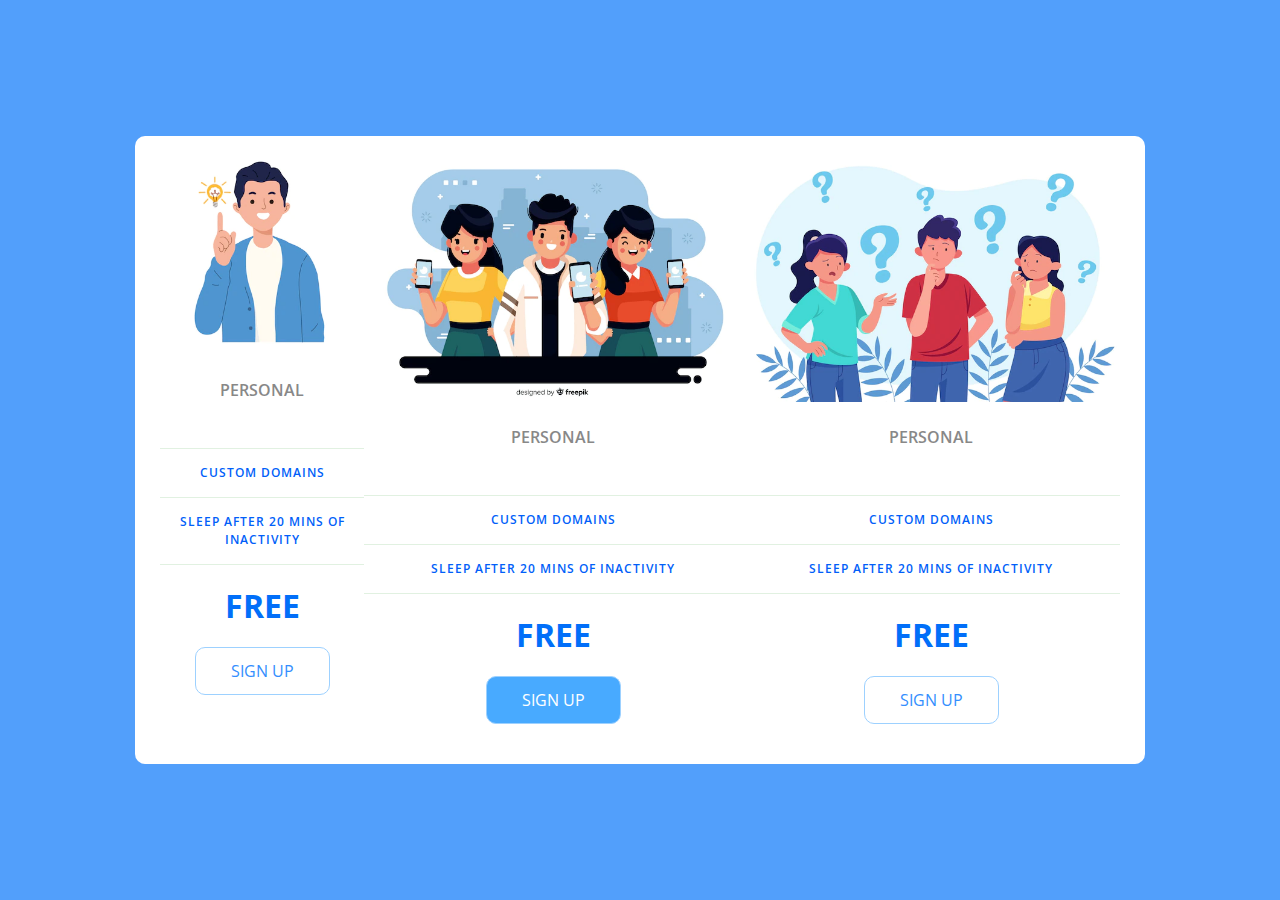
<file: index.html>
<!DOCTYPE html>
<html lang="en">
<head>
    <meta charset="UTF-8">
    <meta http-equiv="X-UA-Compatible" content="IE=edge">
    <meta name="viewport" content="width=device-width, initial-scale=1.0">
    <title>Price Tiers</title>
    <link 
    rel="stylesheet" 
    href="https://fonts.googleapis.com/css?family=Open+Sans:400,600,700"
    />
    <link rel="stylesheet" href="apps.css">
</head>

<body>
    <div class="panel pricing-table">
        <div class="pricing-plan">
            <img src="icons/img1.webp" alt="" class="pricing-img">
            <h2 class="pricing-header">Personal</h2>
            <ul class="pricing-features">
                <li class="pricing-features-item">Custom domains</li>
                <li class="pricing-features-item">Sleep after 20 mins of inactivity</li>
            </ul>
            <span class="pricing-price">Free</span>
            <a href="#/" class="pricing-button">Sign up</a>
        </div>

        <div class="pricing-plan">
            <img src="icons/img2.webp" alt="" class="pricing-img">
            <h2 class="pricing-header">Personal</h2>
            <ul class="pricing-features">
                <li class="pricing-features-item">Custom domains</li>
                <li class="pricing-features-item">Sleep after 20 mins of inactivity</li>
            </ul>
            <span class="pricing-price">Free</span>
            <a href="#/" class="pricing-button is-featured">Sign up</a>
        </div>

        <div class="pricing-plan">
            <img src="icons/img3.webp" alt="" class="pricing-img">
            <h2 class="pricing-header">Personal</h2>
            <ul class="pricing-features">
                <li class="pricing-features-item">Custom domains</li>
                <li class="pricing-features-item">Sleep after 20 mins of inactivity</li>
            </ul>
            <span class="pricing-price">Free</span>
            <a href="#/" class="pricing-button">Sign up</a>
        </div>
    </div>
        
</body>
</html>
</file>
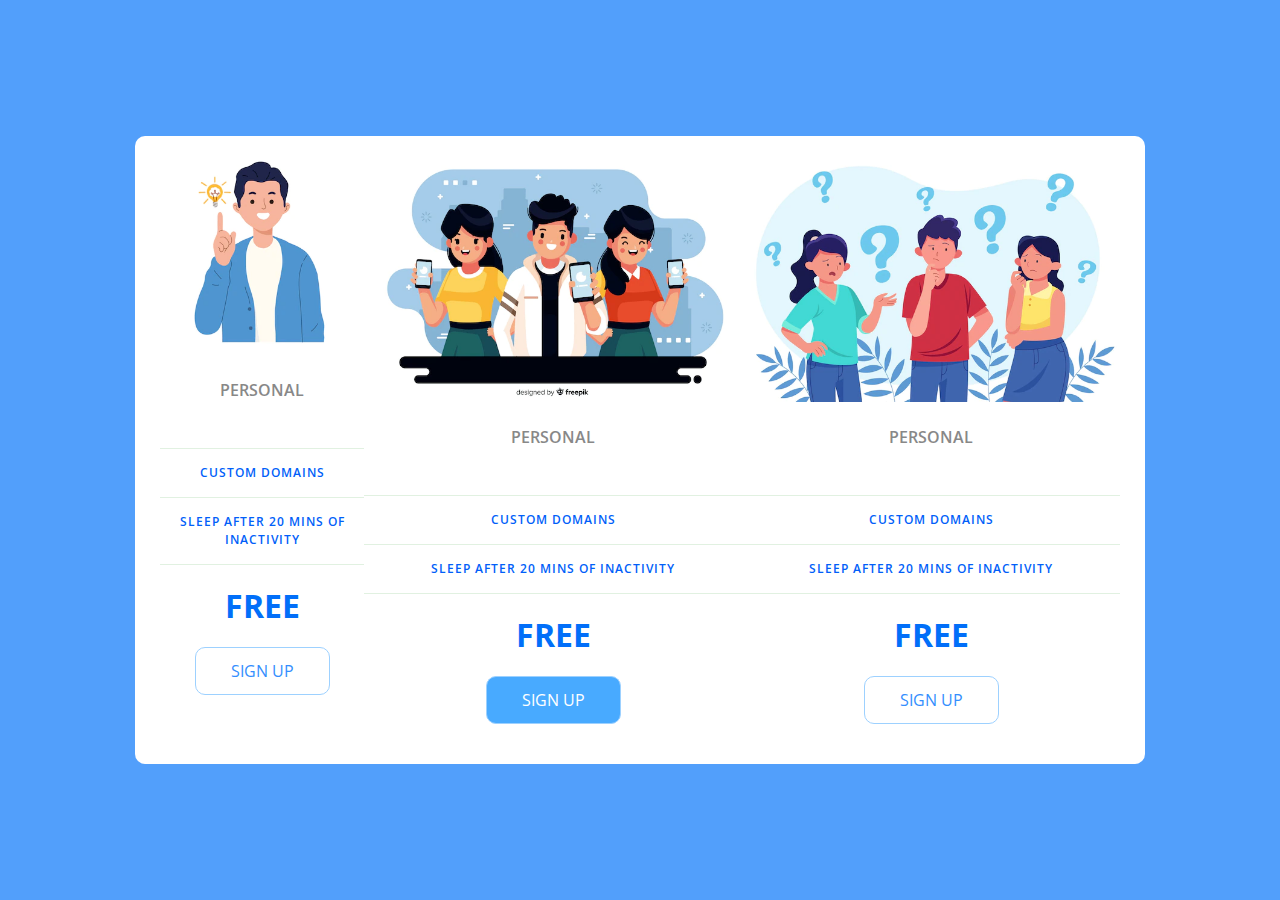
<file: Pricing-web/index.html>
<!DOCTYPE html>
<html lang="en">
<head>
    <meta charset="UTF-8">
    <meta http-equiv="X-UA-Compatible" content="IE=edge">
    <meta name="viewport" content="width=device-width, initial-scale=1.0">
    <title>Price Tiers</title>
    <link 
    rel="stylesheet" 
    href="https://fonts.googleapis.com/css?family=Open+Sans:400,600,700"
    />
    <link rel="stylesheet" href="apps.css">
</head>

<body>
    <div class="panel pricing-table">
        <div class="pricing-plan">
            <img src="icons/img1.webp" alt="" class="pricing-img">
            <h2 class="pricing-header">Personal</h2>
            <ul class="pricing-features">
                <li class="pricing-features-item">Custom domains</li>
                <li class="pricing-features-item">Sleep after 20 mins of inactivity</li>
            </ul>
            <span class="pricing-price">Free</span>
            <a href="#/" class="pricing-button">Sign up</a>
        </div>

        <div class="pricing-plan">
            <img src="icons/img2.webp" alt="" class="pricing-img">
            <h2 class="pricing-header">Personal</h2>
            <ul class="pricing-features">
                <li class="pricing-features-item">Custom domains</li>
                <li class="pricing-features-item">Sleep after 20 mins of inactivity</li>
            </ul>
            <span class="pricing-price">Free</span>
            <a href="#/" class="pricing-button is-featured">Sign up</a>
        </div>

        <div class="pricing-plan">
            <img src="icons/img3.webp" alt="" class="pricing-img">
            <h2 class="pricing-header">Personal</h2>
            <ul class="pricing-features">
                <li class="pricing-features-item">Custom domains</li>
                <li class="pricing-features-item">Sleep after 20 mins of inactivity</li>
            </ul>
            <span class="pricing-price">Free</span>
            <a href="#/" class="pricing-button">Sign up</a>
        </div>
    </div>
        
</body>
</html>
</file>
<file: apps.css>
/* http://meyerweb.com/eric/tools/css/reset/ 
   v2.0 | 20110126
   License: none (public domain)
*/

html, body, div, span, applet, object, iframe,
h1, h2, h3, h4, h5, h6, p, blockquote, pre,
a, abbr, acronym, address, big, cite, code,
del, dfn, em, img, ins, kbd, q, s, samp,
small, strike, strong, sub, sup, tt, var,
b, u, i, center,
dl, dt, dd, ol, ul, li,
fieldset, form, label, legend,
table, caption, tbody, tfoot, thead, tr, th, td,
article, aside, canvas, details, embed, 
figure, figcaption, footer, header, hgroup, 
menu, nav, output, ruby, section, summary,
time, mark, audio, video {
	margin: 0;
	padding: 0;
	border: 0;
	font-size: 100%;
	font: inherit;
	vertical-align: baseline;
}
/* HTML5 display-role reset for older browsers */
article, aside, details, figcaption, figure, 
footer, header, hgroup, menu, nav, section {
	display: block;
}
body {
	line-height: 1;
}
ol, ul {
	list-style: none;
}
blockquote, q {
	quotes: none;
}
blockquote:before, blockquote:after,
q:before, q:after {
	content: '';
	content: none;
}
table {
	border-collapse: collapse;
	border-spacing: 0;
}

html{
	font-family: 'Open Sans', sans-serif;
	box-sizing: border-box;
}

body{
	background-color: #529ffb;
	display: flex;
	justify-content: center;
	min-height: 100vh;
	align-items: center;
}

.panel{
	background-color: white;
	border-radius: 10px;
	padding: 15px 25px;
	width: 100%;
	max-width: 960px;
	display: flex;
	flex-direction: column;
	text-align: center;
	text-transform: uppercase;
}

.pricing-header{
	color: #888;
	font-weight: 600;
	letter-spacing: 1pz;
}

.pricing-img{
	max-width: 100%;
	margin-bottom: 25px;
}

.pricing-features{
	margin: 50px 0 25px;
	color: #015ff9;

}

.pricing-features-item{
	font-weight: 600;
	letter-spacing: 1px;
	font-size: 12px;
	line-height: 1.5;
	padding: 15px 0;
	border-top: 1px solid #e1f1e1;
}

.pricing-features-item:last-child{
	border-bottom: 1px #e1f1e1 solid;
}

.pricing-price{
	color: #016ff9;
	display: block;
	font-size: 32px;
	font-weight: 700;
}

.pricing-button{
	border: 1px solid #9dd1ff;
	border-radius: 10px;
	color: #348efe;
	display: inline-block;
	padding: 15px 35px;
	text-decoration: none;
	margin: 25px 0;
}

.pricing-button:hover,.pricing-button:focus{
	background-color: #e1f1ff;
}

.pricing-button.is-featured{
	background-color: #48aaff;
	color: white;
}
.pricing-button.is-featured:hover,.pricing-button.is-featured:focus{
	background-color: #269aff
}

@media (min-width: 900px) {
	.panel{
		flex-direction: row;
	}
}
</file>
<file: Pricing-web/apps.css>
/* http://meyerweb.com/eric/tools/css/reset/ 
   v2.0 | 20110126
   License: none (public domain)
*/

html, body, div, span, applet, object, iframe,
h1, h2, h3, h4, h5, h6, p, blockquote, pre,
a, abbr, acronym, address, big, cite, code,
del, dfn, em, img, ins, kbd, q, s, samp,
small, strike, strong, sub, sup, tt, var,
b, u, i, center,
dl, dt, dd, ol, ul, li,
fieldset, form, label, legend,
table, caption, tbody, tfoot, thead, tr, th, td,
article, aside, canvas, details, embed, 
figure, figcaption, footer, header, hgroup, 
menu, nav, output, ruby, section, summary,
time, mark, audio, video {
	margin: 0;
	padding: 0;
	border: 0;
	font-size: 100%;
	font: inherit;
	vertical-align: baseline;
}
/* HTML5 display-role reset for older browsers */
article, aside, details, figcaption, figure, 
footer, header, hgroup, menu, nav, section {
	display: block;
}
body {
	line-height: 1;
}
ol, ul {
	list-style: none;
}
blockquote, q {
	quotes: none;
}
blockquote:before, blockquote:after,
q:before, q:after {
	content: '';
	content: none;
}
table {
	border-collapse: collapse;
	border-spacing: 0;
}

html{
	font-family: 'Open Sans', sans-serif;
	box-sizing: border-box;
}

body{
	background-color: #529ffb;
	display: flex;
	justify-content: center;
	min-height: 100vh;
	align-items: center;
}

.panel{
	background-color: white;
	border-radius: 10px;
	padding: 15px 25px;
	width: 100%;
	max-width: 960px;
	display: flex;
	flex-direction: column;
	text-align: center;
	text-transform: uppercase;
}

.pricing-header{
	color: #888;
	font-weight: 600;
	letter-spacing: 1pz;
}

.pricing-img{
	max-width: 100%;
	margin-bottom: 25px;
}

.pricing-features{
	margin: 50px 0 25px;
	color: #015ff9;

}

.pricing-features-item{
	font-weight: 600;
	letter-spacing: 1px;
	font-size: 12px;
	line-height: 1.5;
	padding: 15px 0;
	border-top: 1px solid #e1f1e1;
}

.pricing-features-item:last-child{
	border-bottom: 1px #e1f1e1 solid;
}

.pricing-price{
	color: #016ff9;
	display: block;
	font-size: 32px;
	font-weight: 700;
}

.pricing-button{
	border: 1px solid #9dd1ff;
	border-radius: 10px;
	color: #348efe;
	display: inline-block;
	padding: 15px 35px;
	text-decoration: none;
	margin: 25px 0;
}

.pricing-button:hover,.pricing-button:focus{
	background-color: #e1f1ff;
}

.pricing-button.is-featured{
	background-color: #48aaff;
	color: white;
}
.pricing-button.is-featured:hover,.pricing-button.is-featured:focus{
	background-color: #269aff
}

@media (min-width: 900px) {
	.panel{
		flex-direction: row;
	}
}
</file>
